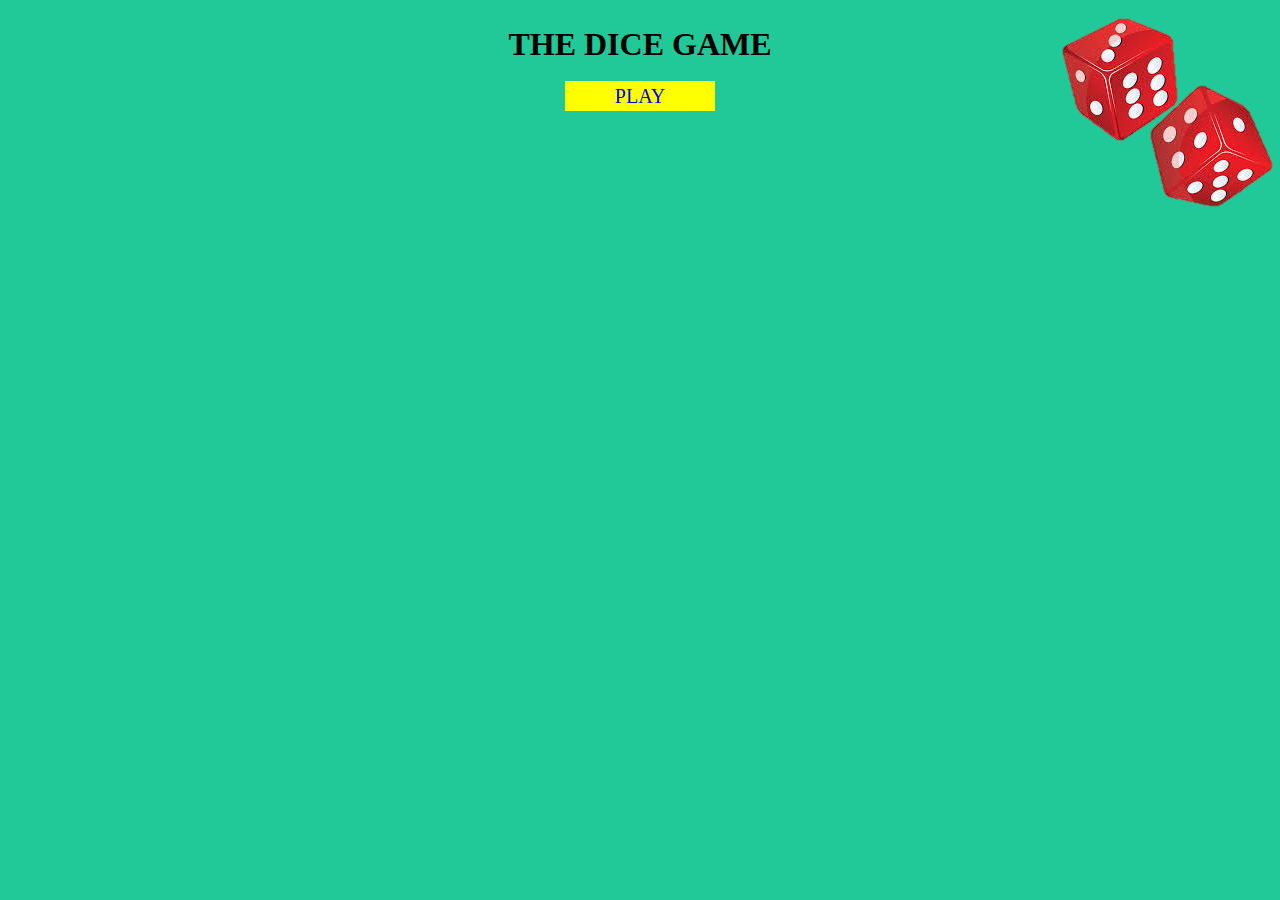
<file: index.html>
<!DOCTYPE HTML>
<html>
	<head>
			<meta charset="UTF-8">
			<meta name="viewport" 
			<title Dice front page </title>
			<link rel="stylesheet"  type = "text/css" href = "style.css">
	</head>
	<body>
			<h1>THE DICE GAME</h1>
			
			<a href ="index2.html"< button type="button" class="click2">PLAY</button>
			
	</body>
</html>
</file>
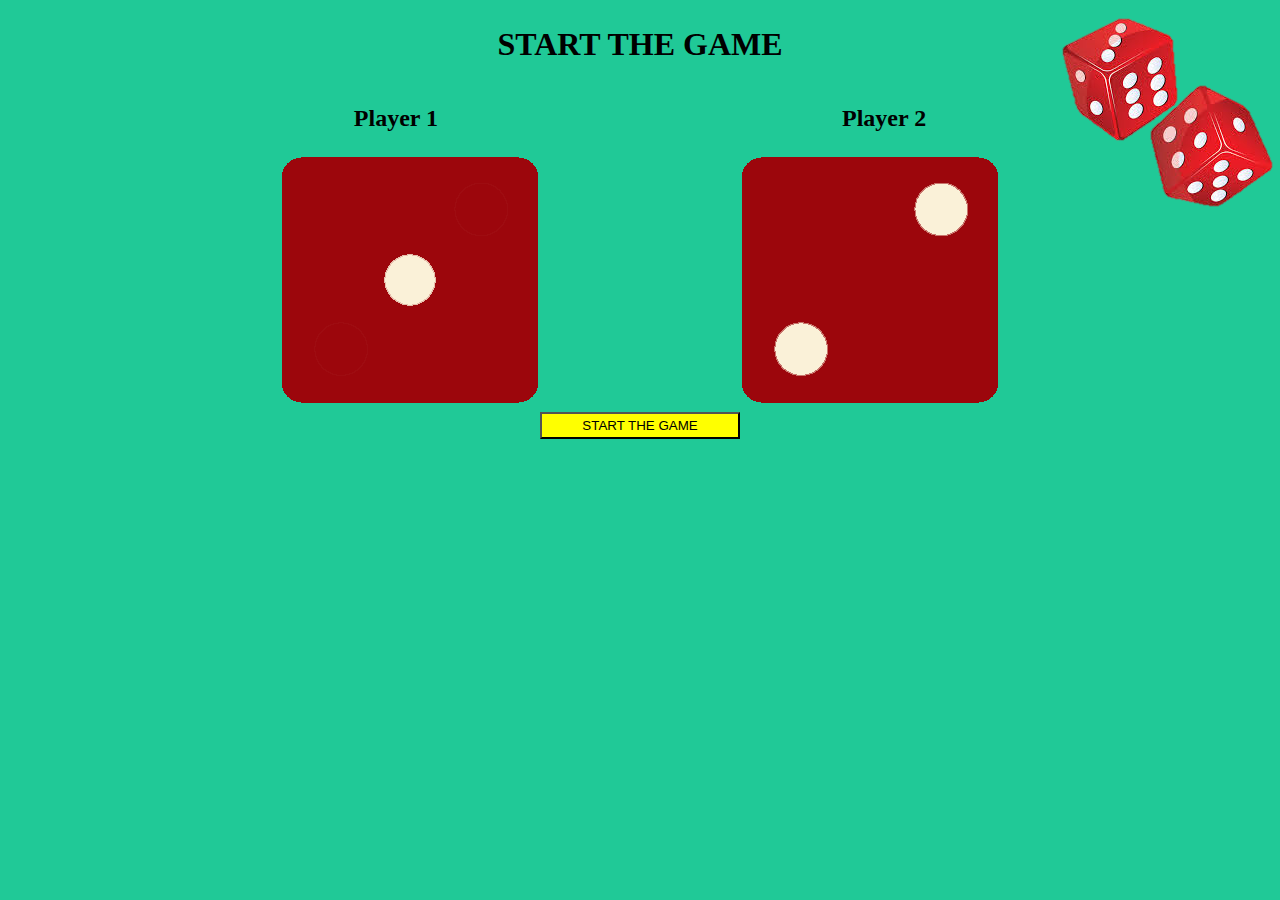
<file: index2.html>
<!DOCTYPE HTML>
<html>
	<head>
			<title>Dice roll</title>
			<link rel="stylesheet" type = "text/css"  href = "style.css">
	</head>
	<body>
			<script type= "text/javascript" src="index.js"></script>
			<h1> START THE GAME</h1>

			<h2 class="gamer1">  Player 1 </h2> 
			<h2 class= "gamer2"> Player 2 </h2>
			
			
			<div class="sparrow">
					<img class= "dice1" src= "dice1.png">
					<img class= "dice2" src="dice2.png">
			</div>
			
			<button type="button" class="click1" onclick="rollTheDice()">START THE GAME</button>
			
	</body>
</html>
</file>
<file: style.css>
body

{ 
	margin:0%;
	text-align: center;
	background-color:#20c997;
	padding-top:5px;
	font-family:Segoe UI Emoji;
	background-image:url("bg.png");
	background-repeat:no-repeat;
	background-position: top right;
	
	
	
}
.gamer1{
	display:inline-block;
	text-align: center;
	margin-right: 50px;
	padding-right:150px;
}
.gamer2{
	display:inline-block;
	text-align: center;
	margin-left: 50px;
	padding-left:150px;
	
}
.click1{
	text-align:center;
	background-color:yellow;
	padding: 4px 40px 4px 40px;
}
.click2{
	text-align:center;
	background-color:yellow;
	padding: 4px 50px 4px 50px;
	text-decoration: none;
	font-size:20px;
}
	
.dice1{
	padding-right:100px;
	

}
.dice2{
	padding-left:100px;
	
}
</file>
